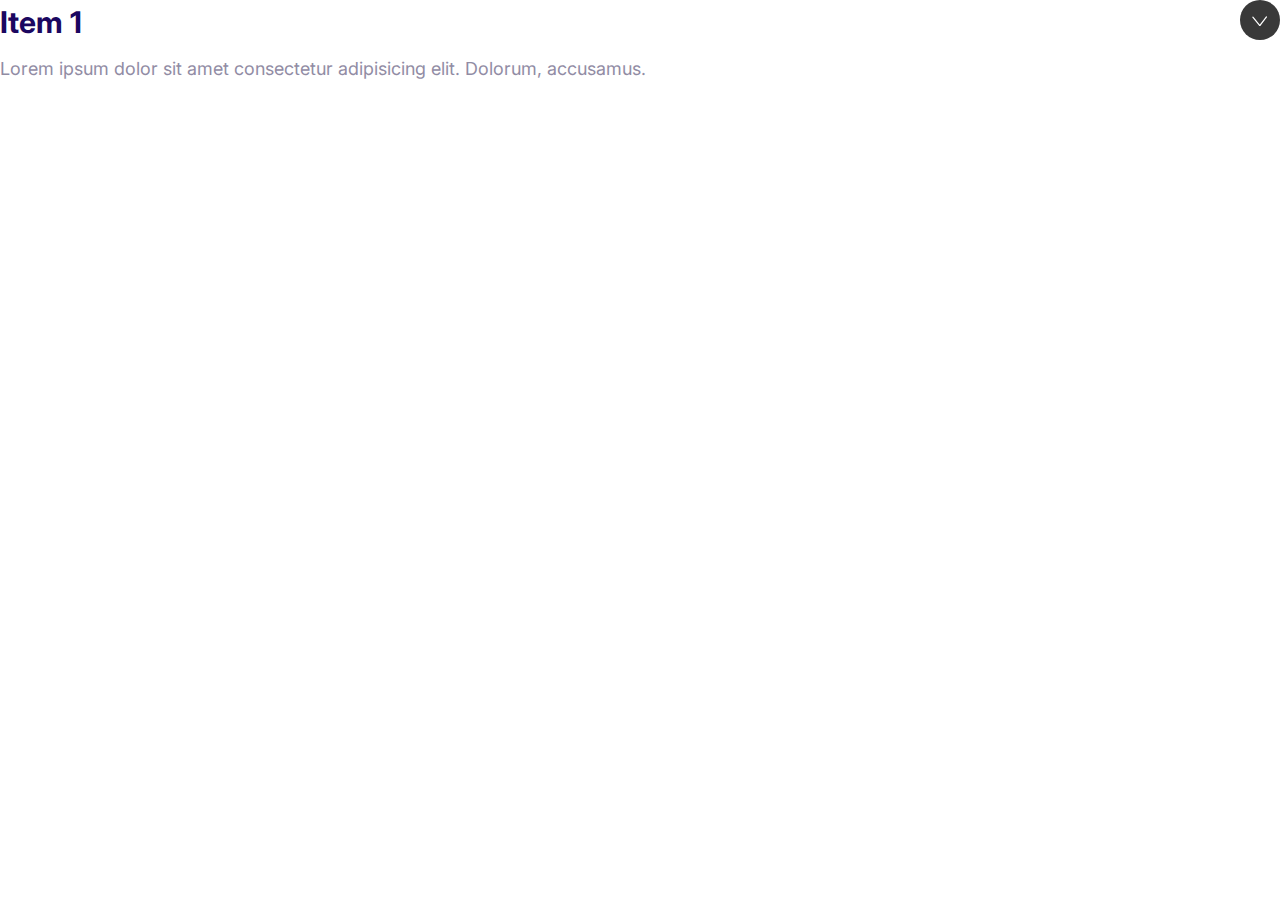
<file: index.html>
<!DOCTYPE html>
<html lang="en">
  <head>
    <meta charset="UTF-8" />
    <meta name="viewport" content="width=device-width, initial-scale=1.0" />
    <title>Document</title>
    <link rel="preconnect" href="https://fonts.gstatic.com" />
    <link
      href="https://fonts.googleapis.com/css2?family=Inter:wght@400;600;700&display=swap"
      rel="stylesheet"
    />
    <link rel="stylesheet" href="css/normalize.css" />
    <link rel="stylesheet" href="css/styles.css" />
  </head>
  <body>
    <div class="collapsible collapsible--expanded">
      <header class="collapsible__header">
        <h2 class="collapsible__heading">Item 1</h2>
        <svg class="icon icon--white collapsible__chevron">
          <use xlink:href="images/sprite.svg#chevron"></use>
        </svg>
      </header>
      <div class="collapsible__content">
        Lorem ipsum dolor sit amet consectetur adipisicing elit. Dolorum, accusamus.
      </div>
    </div>
    
    <script src="js/main.js"></script>
  </body>
</html>
</file>
<file: css/styles.css>
:root {
  --color-primary: #2584ff;
  --color-secondary: #00d9ff;
  --color-accent: #ff3400;
  --color-headings: #1b0760;
  --color-body: #918ca4;
  --color-body-darker: #5c5577;
  --color-border: #ccc;
  --border-radius: 30px;
}

*,
*::after,
*::before {
  box-sizing: border-box;
}

/* Typography */

html {
  /* 62.5% of 16px = 10px */
  font-size: 62.5%;
}

body {
  font-family: Inter, Arial, Helvetica, sans-serif;
  font-size: 2.4rem;
  line-height: 1.5;
  color: var(--color-body);
}

h1,
h2,
h3 {
  color: var(--color-headings);
  margin-bottom: 1rem;
}

h1 {
  font-size: 7rem;
}

h2 {
  font-size: 4rem;
}

h3 {
  font-size: 3rem;
}

p {
  margin-top: 0;
}

@media screen and (min-width: 1024px) {
  body {
    font-size: 1.8rem;
  }

  h1 {
    font-size: 8rem;
  }

  h2 {
    font-size: 4rem;
  }

  h3 {
    font-size: 2.4rem;
  }
}

/* Links */
a {
  text-decoration: none;
}

.link-arrow {
  color: var(--color-accent);
  text-transform: uppercase;
  font-size: 2rem;
  font-weight: bold;
}

.link-arrow::after {
  content: "-->";
  margin-left: 5px;
  transition: margin 0.15s;
}

.link-arrow:hover::after {
  margin-left: 10px;
}

@media screen and (min-width: 1024px) {
  .link-arrow {
    font-size: 1.5rem;
  }
}
/* Badges */

.badge {
  border-radius: 20px;
  font-size: 2rem;
  font-weight: 600;
  padding: 0.5rem 2rem;
  white-space: nowrap;
}

.badge--primary {
  background: var(--color-primary);
  color: #fff;
}

.badge--secondary {
  background: var(--color-secondary);
  color: #fff;
}

.badge--small {
  font-size: 1.6rem;
  padding: 0.5rem 1.5rem;
}

@media screen and (min-width: 1024px) {
  .badge {
    font-size: 1.5rem;
  }

  .badge--small {
    font-size: 1.2rem;
  }
}
/* Lists */
.list {
  list-style: none;
  padding-left: 0;
  color: var(--color-headings);
}

.list--inline .list__item {
  display: inline-block;
  margin-right: 2rem;
}

.list--tick {
  list-style-image: url(../images/tick.svg);
  padding-left: 3rem;
}

.list--tick .list__item {
  padding-left: 0.5rem;
  margin-bottom: 1rem;
}

@media screen and (min-width: 1024px) {
  .list--tick .list__item {
    padding-left: 0;
  }
}
/* Icons */
.icon {
  width: 40px;
  height: 40px;
}

.icon--small {
  width: 30px;
  height: 30px;
}

.icon--primary {
  fill: var(--color-primary);
}

.icon--white {
  fill: #fff;
}

.icon-container {
  background: #f3f9fa;
  width: 64px;
  height: 64px;
  border-radius: 100%;
  display: inline-flex;
  justify-content: center;
  align-items: center;
}

.icon-container--accent {
  background: var(--color-accent);
}

/* Buttons */
.btn {
  border-radius: 40px;
  border: 0;
  cursor: pointer;
  font-size: 1.8rem;
  font-weight: 600;
  margin: 1rem 0;
  padding: 2rem 3rem;
  text-align: center;
  text-transform: uppercase;
  white-space: nowrap;
}

.btn--primary {
  background: var(--color-primary);
  color: #fff;
}

.btn--primary:hover {
  background: #3a8ffd;
}

.btn--secondary {
  background: var(--color-secondary);
  color: #fff;
}

.btn--secondary:hover {
  background: #05cdf0;
}

.btn--accent {
  background: var(--color-accent);
  color: #fff;
}

.btn--accent:hover {
  background: #ec3000;
}

.btn--outline {
  background: #fff;
  color: var(--color-headings);
  border: 2px solid var(--color-headings);
}

.btn--outline:hover {
  background: var(--color-headings);
  color: #fff;
}

.btn--stretched {
  padding-left: 6rem;
  padding-right: 6rem;
}

.btn--block {
  width: 100%;
  display: inline-block;
}

@media screen and (min-width: 1024px) {
  .btn {
    font-size: 1.5rem;
  }
}

/* Inputs */
.input {
  border-radius: var(--border-radius);
  border: 1px solid var(--color-border);
  color: var(--color-headings);
  font-size: 2rem;
  outline: 0;
  padding: 1.5rem 3.5rem;
}

::placeholder {
  color: #cdcbd7;
}

.input-group {
  border: 1px solid var(--color-border);
  border-radius: var(--border-radius);
  display: flex;
}

.input-group .input {
  border: 0;
  flex-grow: 1;
  padding: 1.5rem 1rem;
}

.input-group .btn {
  margin: 4px;
}

@media screen and (min-width: 1024px) {
  .input {
    font-size: 1.5rem;
  }
}
/* Cards */
.card {
  border-radius: 7px;
  box-shadow: 0 0 20px 10px #f3f3f3;
  overflow: hidden;
}

.card__header,
.card__body {
  padding: 2rem 3rem;
}

.card--primary .card__header {
  background: var(--color-primary);
  color: #fff;
}

.card--secondary .card__header {
  background: var(--color-secondary);
  color: #fff;
}

.card--secondary .badge--secondary {
  background: #02cdf1;
}

/* Plans */
.plan__name {
  color: #fff;
  margin: 0;
  font-weight: 500;
  font-size: 2.4rem;
}

.plan__price {
  font-size: 6rem;
}

.plan__billing-cycle {
  font-size: 2.4rem;
  font-weight: 300;
  opacity: 0.8;
  margin-right: 1rem;
}

.plan__description {
  font-size: 2rem;
  font-weight: 300;
  letter-spacing: 1px;
  display: block;
}

.plan .list__item {
  margin-bottom: 2rem;
}

.plan--popular .card__header {
  position: relative;
}

.plan--popular .card__header::before {
  content: url(../images/popular.svg);
  width: 40px;
  display: inline-block;
  position: absolute;
  top: -6px;
  right: 5%;
}

@media screen and (min-width: 1024px) {
  .plan__name {
    font-size: 1.4rem;
  }

  .plan__price {
    font-size: 5rem;
  }

  .plan__billing-cycle {
    font-size: 1.6rem;
  }

  .plan__description {
    font-size: 1.7rem;
  }
}
/* Media */
.media {
  display: flex;
}

.media__title {
  margin-top: 0;
}

.media__body {
  margin: 0 2rem;
}

.media__image {
  margin-top: 1rem;
}
/* Quotes */
.quote {
  font-size: 3rem;
  font-style: italic;
  color: var(--color-body-darker);
  line-height: 1.3;
}

.quote__text::before {
  content: open-quote;
}

.quote__text::after {
  content: close-quote;
}

.quote__author {
  font-size: 3rem;
  font-weight: 500;
  font-style: normal;
  margin-bottom: 0;
}

.quote__organization {
  color: var(--color-headings);
  opacity: 0.4;
  font-size: 2rem;
  font-style: normal;
}

.quote__line {
  position: relative;
  bottom: 10px;
}

@media screen and (min-width: 1024px) {
  .quote {
    font-size: 2rem;
  }

  .quote__author {
    font-size: 2.4rem;
  }

  .quote__organization {
    font-size: 1.6rem;
  }
}

/* Grids */
.grid {
  display: grid;
}

@media screen and (min-width: 768px) {
  .grid--1x2 {
    grid-template-columns: repeat(2, 1fr);
  }
}

@media screen and (min-width: 1024px) {
  .grid--1x3 {
    grid-template-columns: repeat(3, 1fr);
  }
}

/* Testimonials */
.testimonial {
  padding: 3rem;
}

.testimonial__image {
  position: relative;
  margin: 0 3rem;
}

.testimonial__image > img {
  width: 100%;
}

.testimonial__image > .icon-container {
  position: absolute;
  top: 3rem;
  right: -32px;
}

@media screen and (min-width: 768px) {
  .testimonial__image {
    margin: 0;
  }

  .testimonial .quote,
  .testimonial .quote__author {
    font-size: 2.4rem;
  }

  .testimonial .quote {
    margin-left: 6rem;
    margin-right: 0;
  }
}

/* Callouts */
.callout {
  padding: 4rem;
  border-radius: 5px;
}

.callout--primary {
  background: var(--color-primary);
  color: #fff;
}

.callout__heading {
  color: #fff;
  margin-top: 0;
  font-size: 3rem;
}

.callout .btn {
  justify-self: center;
  align-self: center;
}

.callout__content {
  text-align: center;
}

@media screen and (min-width: 768px) {
  .callout .grid--1x2 {
    grid-template-columns: 1fr auto;
  }

  .callout__content {
    text-align: left;
  }

  .callout .btn {
    justify-self: start;
    margin: 0 2rem;
  }
}

/* Collapsibles */
.collapsible__header {
  display: flex;
  justify-content: space-between;
}

.collapsible__heading {
  margin-top: 0;
  font-size: 3rem;
}

.collapsible__chevron {
  transform: rotate(-90deg);
  transition: transform 0.3s;
}

.collapsible__content {
  max-height: 0;
  overflow: hidden;
  opacity: 0;
  transition: all 0.3s;
}

.collapsible--expanded .collapsible__chevron {
  transform: rotate(0);
}

.collapsible--expanded .collapsible__content {
  max-height: 100vh;
  opacity: 1;
}
</file>
